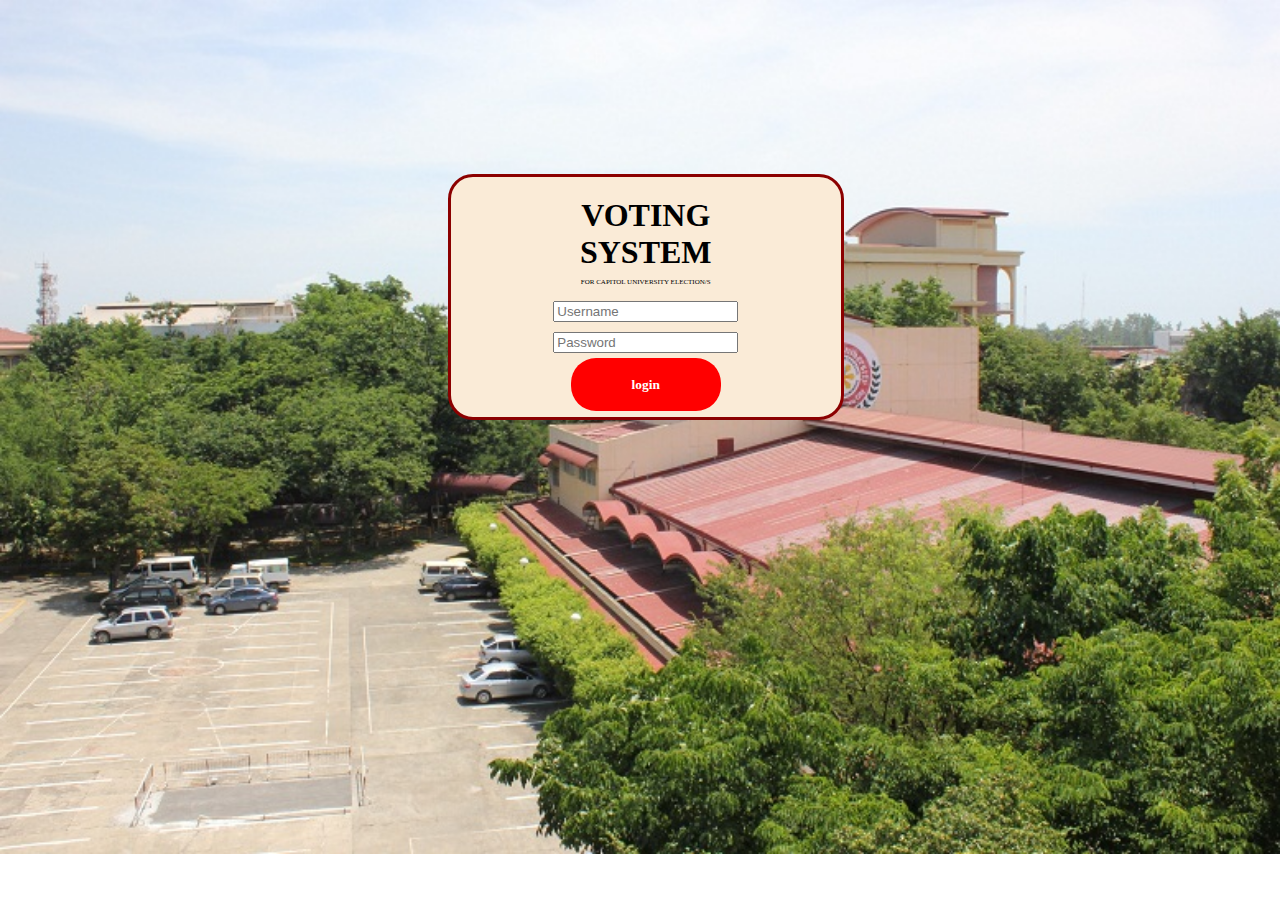
<file: index.html>
<!DOCTYPE html>
<html>
<head>
	<meta charset="utf-8">
	<meta name="viewport" content="width=device-width, initial-scale=1">
	<title></title>

	<link rel="stylesheet" type="text/css" href="external.css">

	<style type="text/css">
		
		body {

			background-image: url("capitol.png");
			background-repeat: no-repeat;
			background-size: 100%;


		}

		a:link, a:visited {
  
  color: white;
  padding: 14px 25px;
  text-align: center;
  text-decoration: none;
  display: inline-block;
  height: 25px;
  width: 100px;
  margin:0;
  background-color: red;
  border-radius: 25px;
  font-size: 20px;
  font-weight: strong;
}

a:hover, a:active {
  background-color: darkred;
}

input {

	margin: 5px;
}


	</style>
</head>
<body>

	<div class="center">
		<div class="container">
        <center>
			<h1>VOTING <br> SYSTEM</h1>
			<p>FOR CAPITOL UNIVERSITY ELECTION/S</p>

			<input type="text" name="Username" placeholder="Username"> <br>
			<input type="text" name="Password" placeholder="Password">
        <center>
        <div>  
        <a href="file:///C:/Users/User/Desktop/IT%20PROJ%20DEFENSE/dashboard.html">  
        	
        	<h6 style="margin-top: 5px;">login</h6> 
        
        </a>
       </div>
        
		</div>
	</div>



	

</body>
</html>
</file>
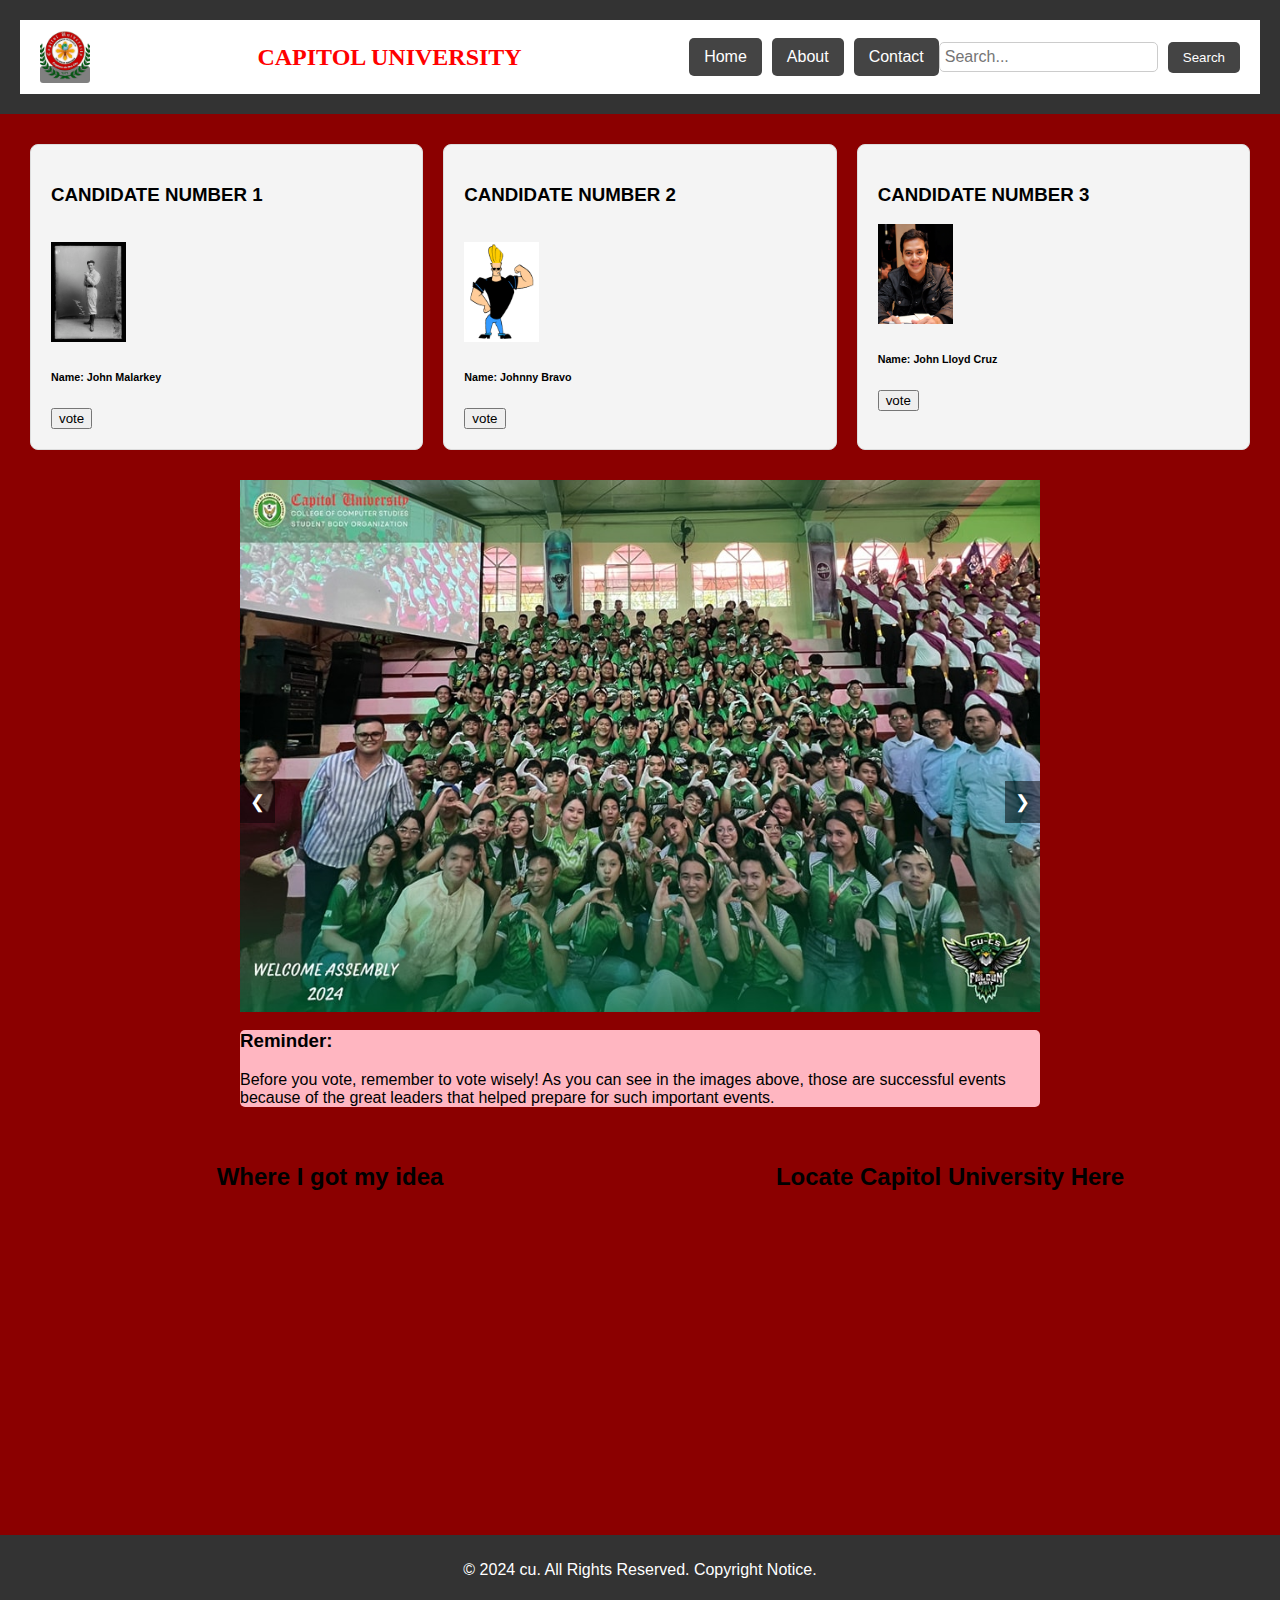
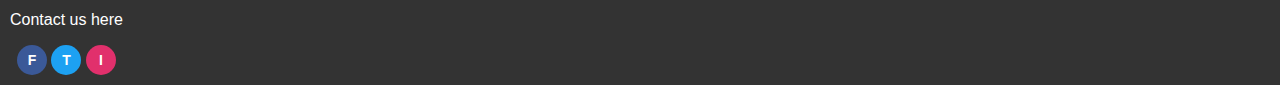
<file: dashboard.html>
<!DOCTYPE html>
<html lang="en">
<head>
    <meta charset="UTF-8">
    <meta name="viewport" content="width=device-width, initial-scale=1.0">
    <title>Homepage</title>
    <style>
        body {
            font-family: Arial, sans-serif;
            margin: 0;
            padding: 0;
            background-color: darkred;
        }
        header {
            background-color: #333;
            color: white;
            text-align: center;
            padding: 20px;
        }
        h3 {
            padding: none;
            margin: none;
        }
        h6 {
            padding: none;
            margin: none;
        }
        a {
            background-color: gray;
            height: 50px;
            width: 100px;
            border-radius: 3px;
            font: white;
        }
        .navbar {
            display: flex;
            align-items: center;
            justify-content: space-between;
            background-color: white;
            color: red;
            padding: 10px 20px;
            font-family: Old English;
        }
        .navbar .logo img {
            height: 50px;
            width: auto;
        }
        .navbar .title {
            font-size: 24px;
            font-weight: bold;
            text-align: center;
            flex-grow: 1;
        }
        .navbar .links {
            display: flex;
            gap: 10px;
        }
        .navbar .links button {
            background-color: #444;
            color: white;
            border: none;
            padding: 10px 15px;
            cursor: pointer;
            font-size: 16px;
            border-radius: 5px;
            transition: background-color 0.3s ease;
        }
        .navbar .links button:hover {
            background-color: #555;
        }

        /* Search Button */
        .navbar .search-container {
            display: flex;
            align-items: center;
        }
        .navbar .search-container input[type="text"] {
            padding: 8px;
            font-size: 16px;
            border-radius: 5px;
            border: 1px solid #ccc;
        }
        .navbar .search-container button {
            background-color: #444;
            color: white;
            border: none;
            padding: 8px 15px;
            cursor: pointer;
            border-radius: 5px;
            margin-left: 10px;
        }
        .navbar .search-container button:hover {
            background-color: #555;
        }

        .slider {
            width: 100%;
            max-width: 800px;
            margin: 20px auto;
            position: relative;
            overflow: hidden;
        }

        .slides {
            display: flex;
            transition: transform 0.5s ease-in-out;
        }
        .slides img {
            width: 100%;
            height: auto;
        }



        .content-box img {

        	height: 100px;
        	width: 75px;
        }
        .controls {
            position: absolute;
            top: 50%;
            width: 100%;
            display: flex;
            justify-content: space-between;
            transform: translateY(-50%);
        }
        .controls button {
            background: rgba(0, 0, 0, 0.5);
            border: none;
            color: white;
            font-size: 18px;
            padding: 10px;
            cursor: pointer;
        }
        .content-section {
            display: flex;
            flex-wrap: wrap;
            justify-content: space-around;
            margin: 20px;
        }
        .content-box {
            flex: 1;
            max-width: 30%;
            min-width: 200px;
            margin: 10px;
            padding: 20px;
            background-color: #f4f4f4;
            border: 1px solid #ddd;
            border-radius: 8px;
            text-align: center;
            text-align: justify;
        }
        .main-section {
            display: flex;
            justify-content: space-around;
            margin: 20px;
            flex-wrap: wrap;
        }
        .youtube, .map {
            flex: 1;
            max-width: 45%;
            text-align: center;
        }

        .content-box2 {

        	width: auto;
        	background-color: lightpink;
        	border-radius: 5px;
        }
        iframe {
            width: 100%;
            height: 300px;
            border: 0;
        }
        footer {
            background-color: #333;
            color: white;
            text-align: center;
            padding: 10px;
            margin-top: 20px;
        }
        .social-buttons {
            display: flex;
            gap: 5px;
        }
        .social-btn {
            display: inline-flex;
            justify-content: center;
            align-items: center;
            width: 30px;
            height: 30px;
            font-size: 14px;
            font-weight: bold;
            color: white;
            text-decoration: none;
            border-radius: 50%;
            background-color: #333;
            transition: background-color 0.3s;
        }
        .social-btn.fb { background-color: #3b5998; } /* Facebook Blue */
        .social-btn.tw { background-color: #1da1f2; } /* Twitter Blue */
        .social-btn.ig { background-color: #e1306c; } /* Instagram Pink */
        .social-btn:hover {
            background-color: #555;
        }

        @media (max-width: 768px) {
            .content-box {
                max-width: 100%;
            }
            .youtube, .map {
                max-width: 100%;
            }
        }
    </style>
</head>
<body>
    <header>
        <div class="navbar">
            <!-- Logo -->
            <div class="logo">
                <a href="file:///C:/Users/User/Desktop/IT%20PROJ%20DEFENSE/defense%20homepage.html"><img src="logo.png" alt="Logo"></a>
            </div>
            
            <!-- Title -->
            <div class="title">CAPITOL UNIVERSITY</div>
            
            <!-- Links -->
            <div class="links">
                <button onclick="window.location.href='#'">Home</button>
                <button onclick="window.location.href='#'">About</button>
                <button onclick="window.location.href='#contact'">Contact</button>
            </div>

            <!-- Search Container -->
            <div class="search-container">
                <input type="text" placeholder="Search..." id="search" style="padding: 5px;">
                <button onclick="alert('Search feature coming soon!')">Search</button>
            </div>
        </div>
    </header>

    <!-- Content Section -->
    <div class="content-section">
        <div class="content-box">
            <h3>CANDIDATE NUMBER 1</h3>

            <br>
            <img src="jm.jpg">
            <h6>Name: John Malarkey</h6>
            <a href="file:///C:/Users/User/Desktop/IT%20PROJ%20DEFENSE/jm.html.html"><button>vote</button></a>
        </div>
        <div class="content-box">
            <h3>CANDIDATE NUMBER 2</h3>
            <br>
            <img src="jb.jpg">
            <h6>Name: Johnny Bravo</h6>
           <a href="file:///C:/Users/User/Desktop/IT%20PROJ%20DEFENSE/jb.html"><button>vote</button></a>
        </div>
        <div class="content-box">
            <h3>CANDIDATE NUMBER 3</h3>
            <img src="jlc.jpg">
            <br>
            <h6>Name: John Lloyd Cruz</h6>
            <a href="file:///C:/Users/User/Desktop/IT%20PROJ%20DEFENSE/jlc.html"><button>vote</button></a>
        </div>
    </div>

    <!-- Slider -->
    <div class="slider">
        <div class="slides">
            <img src="welcome assembly.jpg" alt="Slide 1">
            <img src="oplan liniss.png" alt="Slide 2">
            <img src="owshie.jpg" alt="Slide 3">
        </div>
        <div class="content-box2">
            <h3>Reminder:</h3>
            <p>Before you vote, remember to vote wisely! As you can see in the images above, those are successful events because of the great leaders that helped prepare for such important events.</p>
        </div>
        <div class="controls">
            <button id="prev">❮</button>
            <button id="next">❯</button>
        </div>
    </div>

    <!-- YouTube and Maps -->
    <div class="main-section">
        <div class="youtube">
            <h2>Where I got my idea</h2>
            <iframe
                src="https://www.youtube.com/embed/XpKZVuayW5o"
                allow="accelerometer; autoplay; clipboard-write; encrypted-media; gyroscope; picture-in-picture"
                allowfullscreen>
            </iframe>
        </div>
        <div class="map">
            <h2>Locate Capitol University Here</h2>
            <iframe
                src="https://maps.app.goo.gl/5dasYkS2WGiRL3hYA"
                width="600"
                height="450"
                style="border:0;"
                allowfullscreen=""
                loading="lazy">
            </iframe>
        </div>
    </div>

    <!-- Footer -->
    <footer>
        <p>&copy; 2024 cu. All Rights Reserved. Copyright Notice.</p>
        <div class="social-buttons">
            <center>
                <div id="contact"><p>Contact us here</p>
                    <a href="https://www.facebook.com/Capitol.University" class="social-btn fb" target="_blank" aria-label="Facebook">F</a>
                    <a href="https://twitter.com" class="social-btn tw" target="_blank" aria-label="Twitter">T</a>
                    <a href="https://instagram.com" class="social-btn ig" target="_blank" aria-label="Instagram">I</a>
                </div>
            </center>
        </div>
    </footer>

    <script>
        let currentIndex = 0;
        const slides = document.querySelector('.slides');
        const totalSlides = document.querySelectorAll('.slides img').length;

        document.getElementById('next').addEventListener('click', () => {
            currentIndex = (currentIndex + 1) % totalSlides;
            slides.style.transform = `translateX(-${currentIndex * 100}%)`;
        });

        document.getElementById('prev').addEventListener('click', () => {
            currentIndex = (currentIndex - 1 + totalSlides) % totalSlides;
            slides.style.transform = `translateX(-${currentIndex * 100}%)`;
        });
    </script>
</body>
</html>
</file>
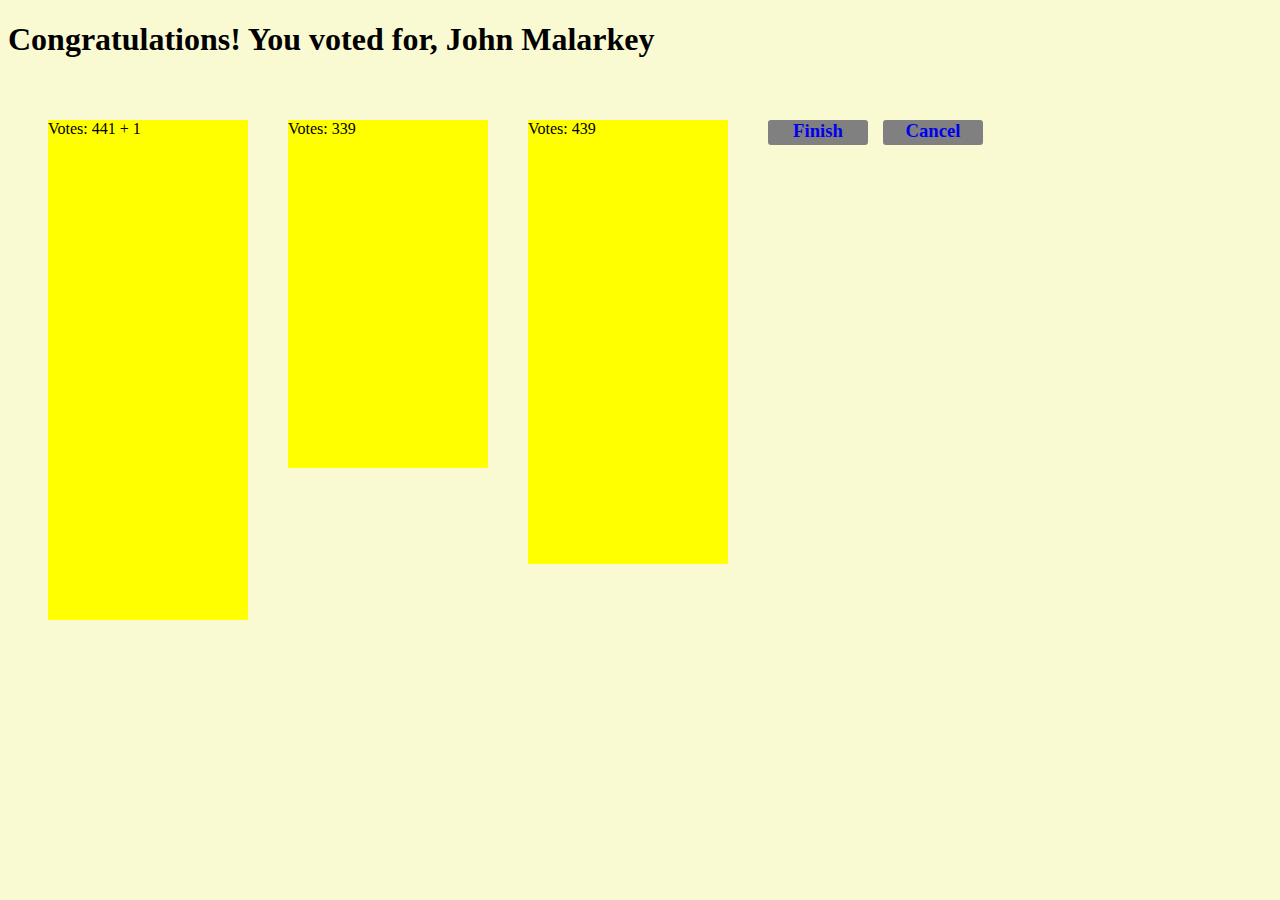
<file: index (2).html>
<!DOCTYPE html>
<html>
<head>
    <meta charset="utf-8">
    <meta name="viewport" content="width=device-width, initial-scale=1">
    <title></title>

    <style type="text/css">
        
        .jm {
              height: 500px;
              background-color: yellow;
              width: 200px;
              margin: 20px;
            }

             .jb {
              height: 348px;
              background-color: yellow;
              width: 200px;
              margin: 20px;
            }

             .jlc {
              height: 444px;
              background-color: yellow;
              width: 200px;
              margin: 20px;
            }

            .inline{

                display: inline-flex;

                margin: 20px;
            }

            body {

                background-color: lightgoldenrodyellow;
            }

            h3 {
             
             margin: auto;
               
            }

            a {

            text-decoration: none;
            margin: 20px;
           
            height: 50px;
            width: 75px;
            }

        .button {

            background-color: gray;
            height: 25px;
            width: 100px;
            border-radius: 3px;
            font: white;
            margin: auto;
            text-align:center;
            display:block;


        }



    </style>
</head>
<body>

    <h1>Congratulations! You voted for, John Malarkey</h1>
<div class="inline">
    <div class="jm">
        
        Votes: 441 + 1
    </div>
     
     <div class="jb">
        
       Votes: 339
    </div>
     
     <div class="jlc">
        
        Votes: 439
    </div>

    <a href="file:///C:/Users/User/Desktop/IT%20PROJ%20DEFENSE/defense%20homepage.html">
    <div class="button"><h3>Finish</h3></div>
    </a>
   

    <a href="file:///C:/Users/User/Desktop/IT%20PROJ%20DEFENSE/dashboard.html"> 
    <div class="button"><h3>Cancel</h3></div>
    </a>


</div>
</body>
</html>
</file>
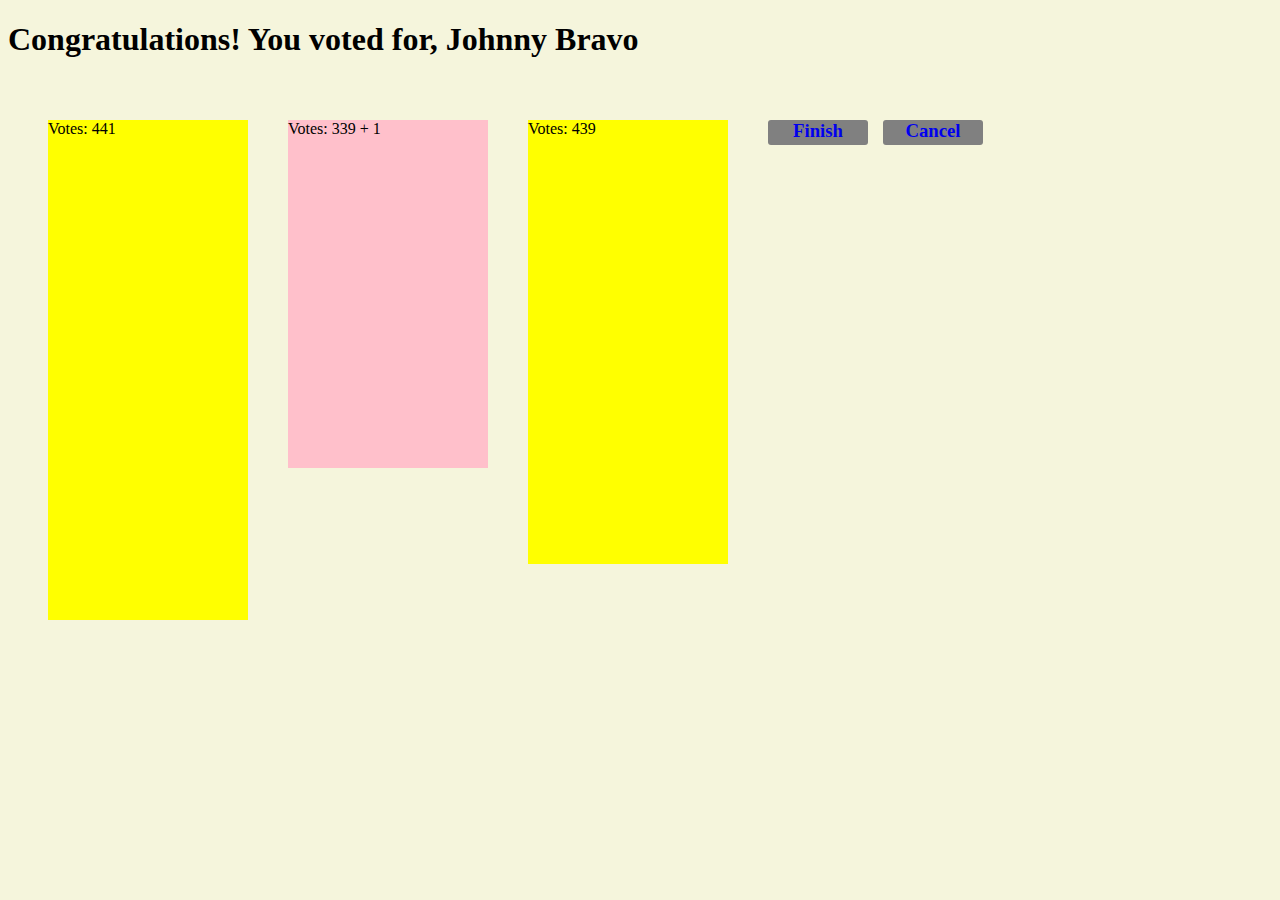
<file: index (4).html>
<!DOCTYPE html>
<html>
<head>
    <meta charset="utf-8">
    <meta name="viewport" content="width=device-width, initial-scale=1">
    <title></title>

    <style type="text/css">


        
        .jm {
              height: 500px;
              background-color: yellow;
              width: 200px;
              margin: 20px;
            }

             .jb {
              height: 348px;
              background-color: pink;
              width: 200px;
              margin: 20px;
            }

             .jlc {
              height: 444px;
              background-color: yellow;
              width: 200px;
              margin: 20px;
            }

            .inline{

                display: inline-flex;

                margin: 20px;
            }

            body {

                background-color: beige;
            }

            h3 {
             
             margin: auto;
               
            }

            a {

            text-decoration: none;
            margin: 20px;
           
            height: 50px;
            width: 75px;
            }

        .button {

            background-color: gray;
            height: 25px;
            width: 100px;
            border-radius: 3px;
            font: white;
            margin: auto;
            text-align:center;
            display:block;


        }



    </style>
</head>
<body>

    <h1>Congratulations! You voted for, Johnny Bravo</h1>
<div class="inline">
    <div class="jm">
        
        Votes: 441 
    </div>
     
     <div class="jb">
        
       Votes: 339 + 1
    </div>
     
     <div class="jlc">
        
        Votes: 439
    </div>

    <a href="file:///C:/Users/User/Desktop/IT%20PROJ%20DEFENSE/defense%20homepage.html">
    <div class="button"><h3>Finish</h3></div>
    </a>
   

    <a href="file:///C:/Users/User/Desktop/IT%20PROJ%20DEFENSE/dashboard.html"> 
    <div class="button"><h3>Cancel</h3></div>
    </a>


</div>
</body>
</html>
</file>
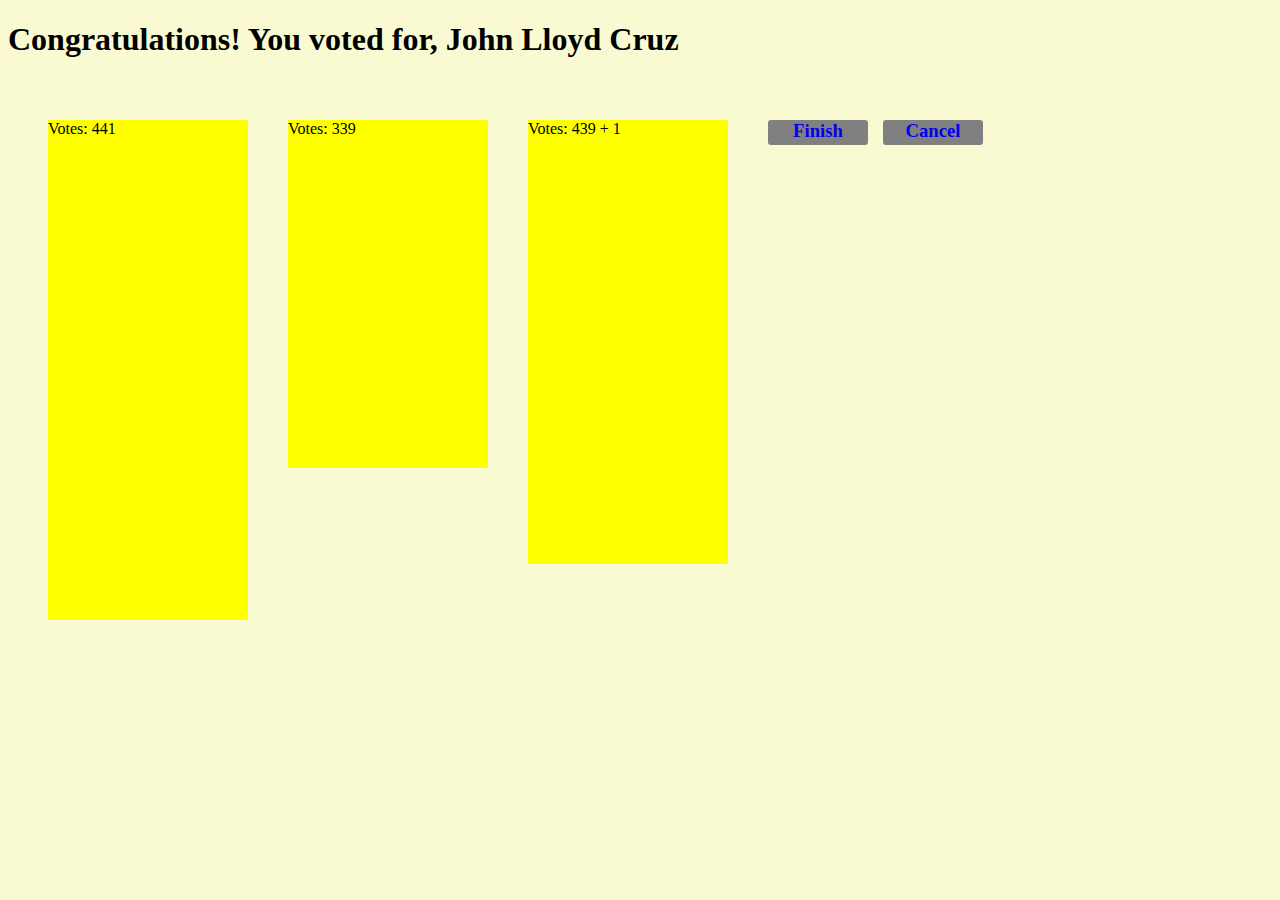
<file: index (5).html>
<!DOCTYPE html>
<html>
<head>
    <meta charset="utf-8">
    <meta name="viewport" content="width=device-width, initial-scale=1">
    <title></title>

    <style type="text/css">
        
        .jm {
              height: 500px;
              background-color: yellow;
              width: 200px;
              margin: 20px;
            }

             .jb {
              height: 348px;
              background-color: yellow;
              width: 200px;
              margin: 20px;
            }

             .jlc {
              height: 444px;
              background-color: yellow;
              width: 200px;
              margin: 20px;
            }

            .inline{

                display: inline-flex;

                margin: 20px;
            }

            body {

                background-color: lightgoldenrodyellow;
            }

            h3 {
             
             margin: auto;
               
            }

            a {

            text-decoration: none;
            margin: 20px;
           
            height: 50px;
            width: 75px;
            }

        .button {

             background-color: gray;
            height: 25px;
            width: 100px;
            border-radius: 3px;
            font: white;
            margin: auto;
            text-align:center;
            display:block;


        }



    </style>
</head>
<body>

    <h1>Congratulations! You voted for, John Lloyd Cruz</h1>
<div class="inline">
    <div class="jm">
        
        Votes: 441
    </div>
     
     <div class="jb">
        
       Votes: 339
    </div>
     
     <div class="jlc">
        
        Votes: 439 + 1
    </div>

    <a href="file:///C:/Users/User/Desktop/IT%20PROJ%20DEFENSE/defense%20homepage.html">
    <div class="button"><h3>Finish</h3></div>
    </a>
   

    <a href="file:///C:/Users/User/Desktop/IT%20PROJ%20DEFENSE/dashboard.html"> 
    <div class="button"><h3>Cancel</h3></div>
    </a>


</div>
</body>
</html>
</file>
<file: external.css>
.container {

   border-radius: 25px;
   background: antiquewhite;
   padding: 20px;
   width: 350px;
   height: 200px;
   border-style: solid;
   border-color: darkred;
}

.center {
  margin-right: 50%;
  margin-left: 34%; 
  margin-top: 13%; 
  padding: 10px;
  border-block: 3px;
  border-color: red;
}



h1 {

	padding: 0;
	border:0;
	margin: 0;
	font-weight: strong;
}

P {

	font-size: 7px;
	font-weight: strong;
	font:arial ;
	margin-bottom: 10px;
}


h6 {

	padding: 0;
	border:0;
	margin: 0;
	font-weight: strong;
}
</file>
